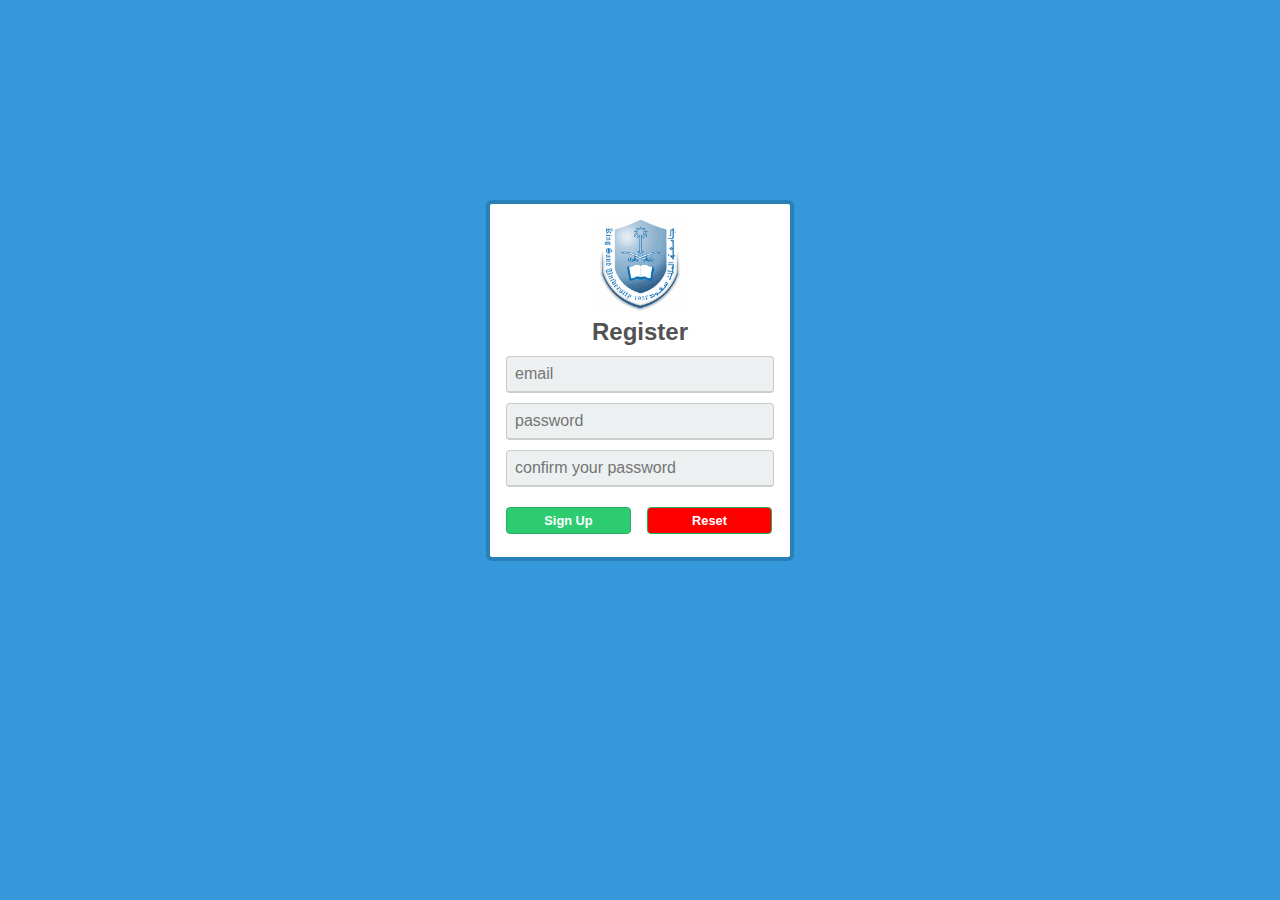
<file: FinalLab/home/html/register.html>
<!DOCTYPE html>
<html >
<head>
  <meta charset="UTF-8">
  <title>SWE381</title>
  
  
  
      <link rel="stylesheet" href="../css/styles.css">

  
</head>

<body>

<form method="post" action="../php/createNewUser.php">
<div class="box">
<img class="ksu" alt="KSU_Logo"
     src= "../img/KSU.png"/> 

  <h1>Register</h1>
 
<input type="email" name="email" placeholder="email"  class="field" onblur="checkUser(this.value)" required />
  <span class="used hide">This email is used</span>
  <span class="notUsed hide">This email is not used!</span>

  
<input type="password" name="password" placeholder="password" class="field" required />
  
<input type="password" name="confirmed" placeholder="confirm your password" class="field" required />
 

<input type="submit" value="Sign Up"  class="btn"/> <!-- End Btn -->
<input type="reset" value="Reset"  class="btnReset"/> <!-- End Btn -->

  
</div> <!-- End Box -->
  
</form>
<script
  src="https://code.jquery.com/jquery-3.1.1.min.js"
  integrity="sha256-hVVnYaiADRTO2PzUGmuLJr8BLUSjGIZsDYGmIJLv2b8="
  crossorigin="anonymous"></script>
  
  <script src="../javaScript/ajaxHandler.js"></script>
 
</body>

</html>
</file>
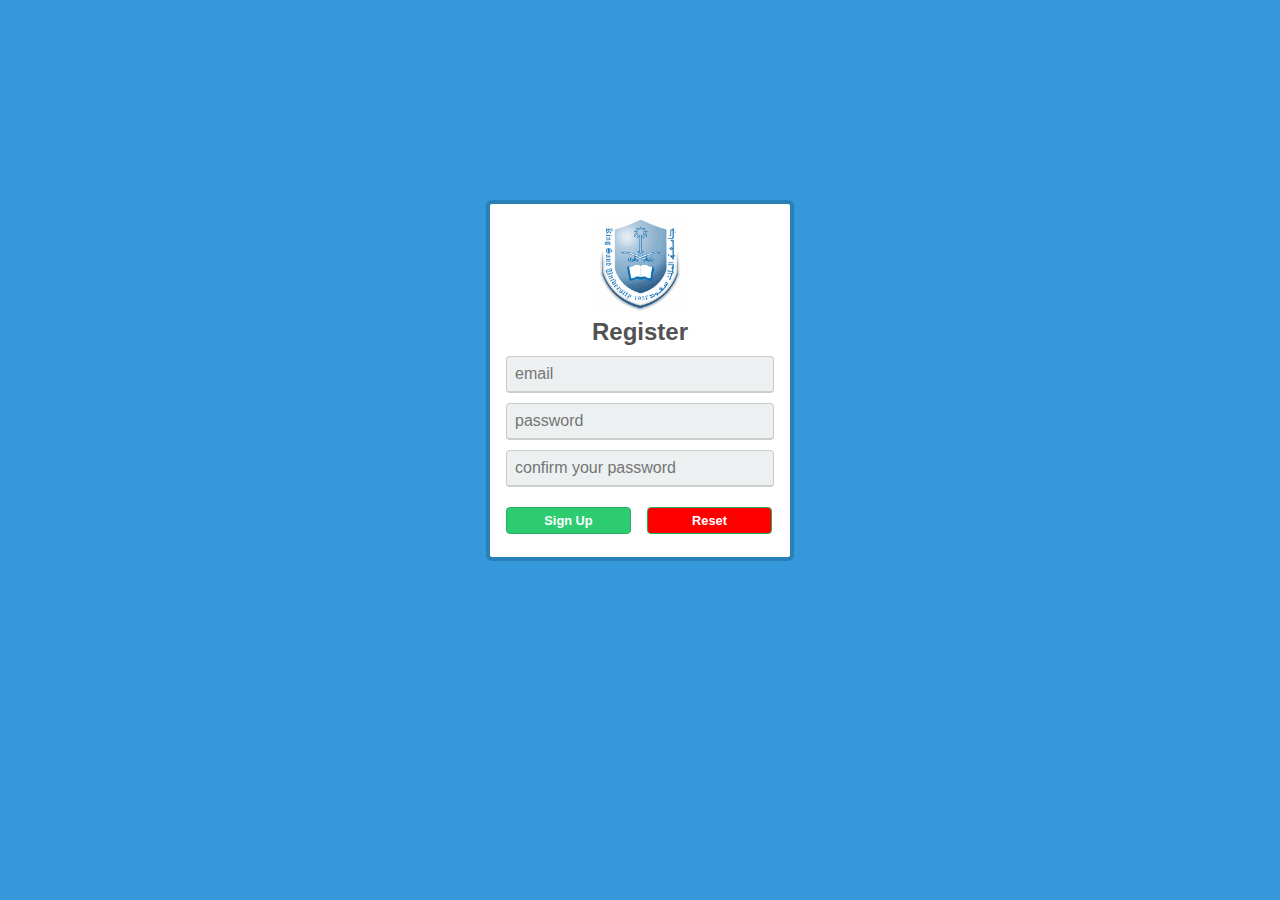
<file: PHP/lab 8/home/html/register.html>
<!DOCTYPE html>
<html >
<head>
  <meta charset="UTF-8">
  <title>SWE381</title>
  
  
  
      <link rel="stylesheet" href="../css/styles.css">

  
</head>

<body>

<form method="post" action="../php/createNewUser.php">
<div class="box">
<img class="ksu" alt="KSU_Logo"
     src= "../img/KSU.png"/> 

  <h1>Register</h1>

<input type="email" name="email" placeholder="email"  class="field" required />
  
<input type="password" name="password" placeholder="password" class="field" required />
  
<input type="password" name="confirmed" placeholder="confirm your password" class="field" required />
 

<input type="submit" value="Sign Up"  class="btn"/> <!-- End Btn -->
<input type="reset" value="Reset"  class="btnReset"/> <!-- End Btn -->

  
</div> <!-- End Box -->
  
</form>
  
 
</body>

</html>
</file>
<file: FinalLab/home/css/styles.css>
body{
  font-family: 'Open Sans', sans-serif;
  background:#3498db;
  margin: 0 auto 0 auto;  
  width:100%; 
  text-align:center;
  margin: 20px 0px 20px 0px;   
}



h1{
  font-size:1.5em;
  color:#525252;
  margin:0px;
}

.box{
  background:white;
  width:300px;
  border-radius:6px;
  margin: 200px auto;
  padding:0px 0px 70px 0px;
  border: #2980b9 4px solid; 
}

.field{
  background:#ecf0f1;
  border: #ccc 1px solid;
  border-bottom: #ccc 2px solid;
  padding: 8px;
  width:250px;
  color:black;
  margin-top:10px;
  font-size:1em;
  border-radius:4px;
}


.btn{
  background:#2ecc71;
  width:125px;
  padding-top:5px;
  padding-bottom:5px;
  color:white;
  border-radius:4px;
  border: #27ae60 1px solid;
  
  margin-top:20px;
  margin-bottom:20px;
  float:left;
  margin-left:16px;
  font-weight:800;
  font-size:0.8em;
}

.btn:hover{
  background:#2CC06B; 
  cursor:pointer;
}

.btnReset{
  background:red;
  width:125px;
  padding-top:5px;
  padding-bottom:5px;
  color:white;
  border-radius:4px;
  border: #27ae60 1px solid;
  
  margin-top:20px;
  margin-bottom:20px;
  float:left;
  margin-left:16px;
  font-weight:800;
  font-size:0.8em;
}

.btnReset:hover{
  background:	#DC143C; 
  cursor:pointer;
}

#btn2{
  float:left;
  background:#3498db;
  width:125px;  padding-top:5px;
  padding-bottom:5px;
  color:white;
  border-radius:4px;
  border: #2980b9 1px solid;
  
  margin-top:20px;
  margin-bottom:20px;
  margin-left:10px;
  font-weight:800;
  font-size:0.8em;
}

#btn2:hover{ 
background:#3594D2; 
}
.ksu{
  width: 100px;
  height: 100px;
  padding-top:10px;
}
.used{
  color:red;
}
.notUsed{
  color:green;
}
.hide{
  display:none;
}
</file>
<file: PHP/lab 8/home/css/styles.css>
body{
  font-family: 'Open Sans', sans-serif;
  background:#3498db;
  margin: 0 auto 0 auto;  
  width:100%; 
  text-align:center;
  margin: 20px 0px 20px 0px;   
}



h1{
  font-size:1.5em;
  color:#525252;
  margin:0px;
}

.box{
  background:white;
  width:300px;
  border-radius:6px;
  margin: 200px auto;
  padding:0px 0px 70px 0px;
  border: #2980b9 4px solid; 
}

.field{
  background:#ecf0f1;
  border: #ccc 1px solid;
  border-bottom: #ccc 2px solid;
  padding: 8px;
  width:250px;
  color:black;
  margin-top:10px;
  font-size:1em;
  border-radius:4px;
}


.btn{
  background:#2ecc71;
  width:125px;
  padding-top:5px;
  padding-bottom:5px;
  color:white;
  border-radius:4px;
  border: #27ae60 1px solid;
  
  margin-top:20px;
  margin-bottom:20px;
  float:left;
  margin-left:16px;
  font-weight:800;
  font-size:0.8em;
}

.btn:hover{
  background:#2CC06B; 
  cursor:pointer;
}

.btnReset{
  background:red;
  width:125px;
  padding-top:5px;
  padding-bottom:5px;
  color:white;
  border-radius:4px;
  border: #27ae60 1px solid;
  
  margin-top:20px;
  margin-bottom:20px;
  float:left;
  margin-left:16px;
  font-weight:800;
  font-size:0.8em;
}

.btnReset:hover{
  background:	#DC143C; 
  cursor:pointer;
}

#btn2{
  float:left;
  background:#3498db;
  width:125px;  padding-top:5px;
  padding-bottom:5px;
  color:white;
  border-radius:4px;
  border: #2980b9 1px solid;
  
  margin-top:20px;
  margin-bottom:20px;
  margin-left:10px;
  font-weight:800;
  font-size:0.8em;
}

#btn2:hover{ 
background:#3594D2; 
}
.ksu{
  width: 100px;
  height: 100px;
  padding-top:10px;
}
</file>
